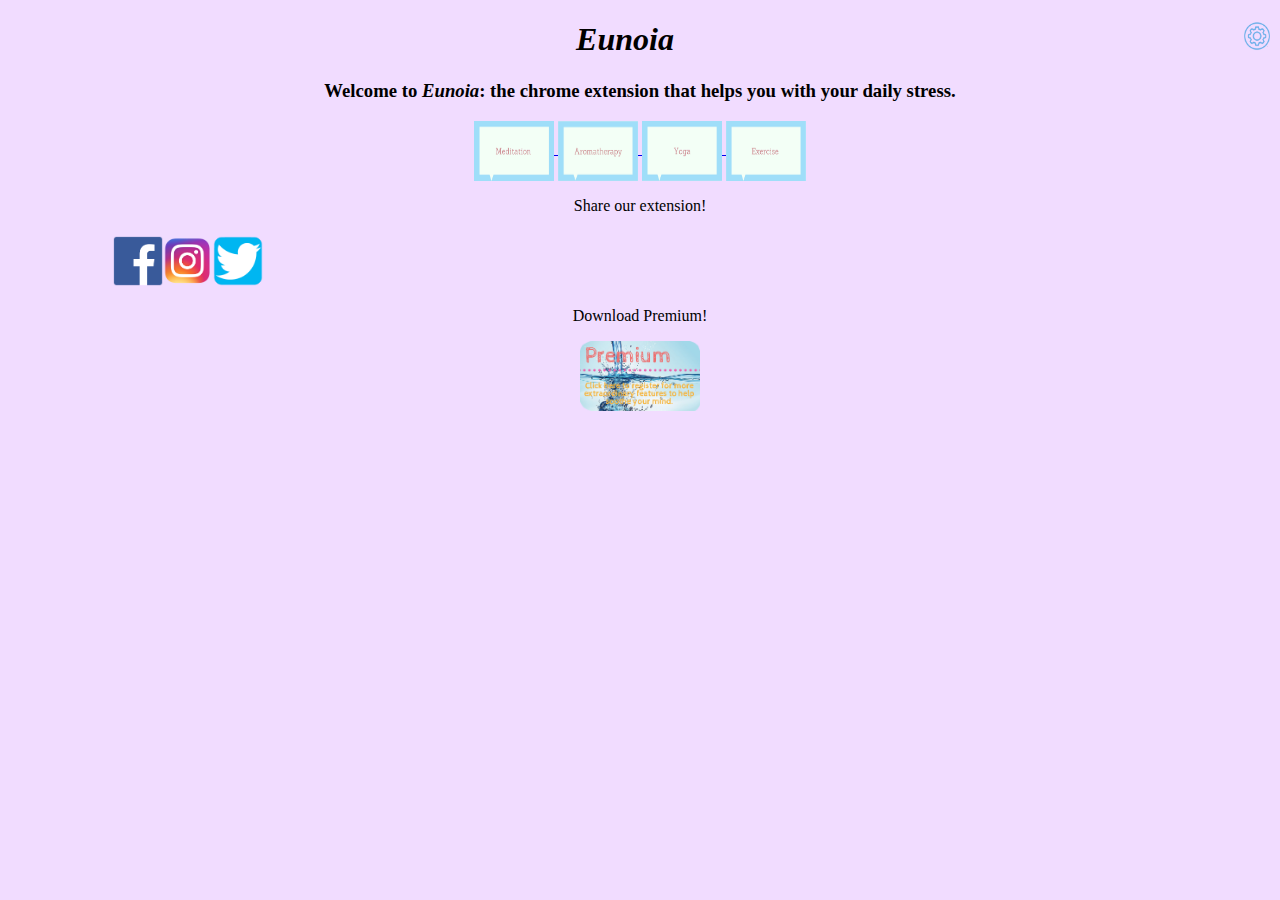
<file: index.html>
<!DOCTYPE html>
<html>

<head>

	<link rel="stylesheet" type="text/css" href="styles.css">

<body>


<a href="settings.html"> <img src="settings.png" align = "right" width="30" height="30"> </a>


<h1> <i>Eunoia</i> </h1>

<center> <h3> Welcome to <i>Eunoia</i>: the chrome extension that helps you with your daily stress. </h3></center>


<div align="center">
<a href="meditation.html"> <img src="meditation.png" align ="center" width="80" height="60"> </a>
<a href="aromatherapy.html"> <img src="aromatherapy.png" align = "center" width="80" height= "60"> </a>
<a href="yoga.html"> <img src="yoga.png" align = "center" width="80" height = "60"> </a>
<a href="exercise.html"> <img src="exercise.png" align= "center" width="80" height = "60"> </a>
</div>

<p> Share our extension! </p>

<div class=social>
<a href="https://www.facebook.com/" target="new"> <img src = "faceboook.png" align= "left" width="50" height="50"> </a>
<a href="https://www.instagram.com/" target="new"> <img src = "instagram.png" align = "center" width="50" height="50"> </a>
<a href="https://twitter.com/" target="new"> <img src = "twitter.png" align = "right" width="50" height="50"> </a>
</div>

<p> Download Premium! </p>
<center> <img src="premium.png" width="120" height = "70"> </center>

</body>

</head>

</html>
</file>
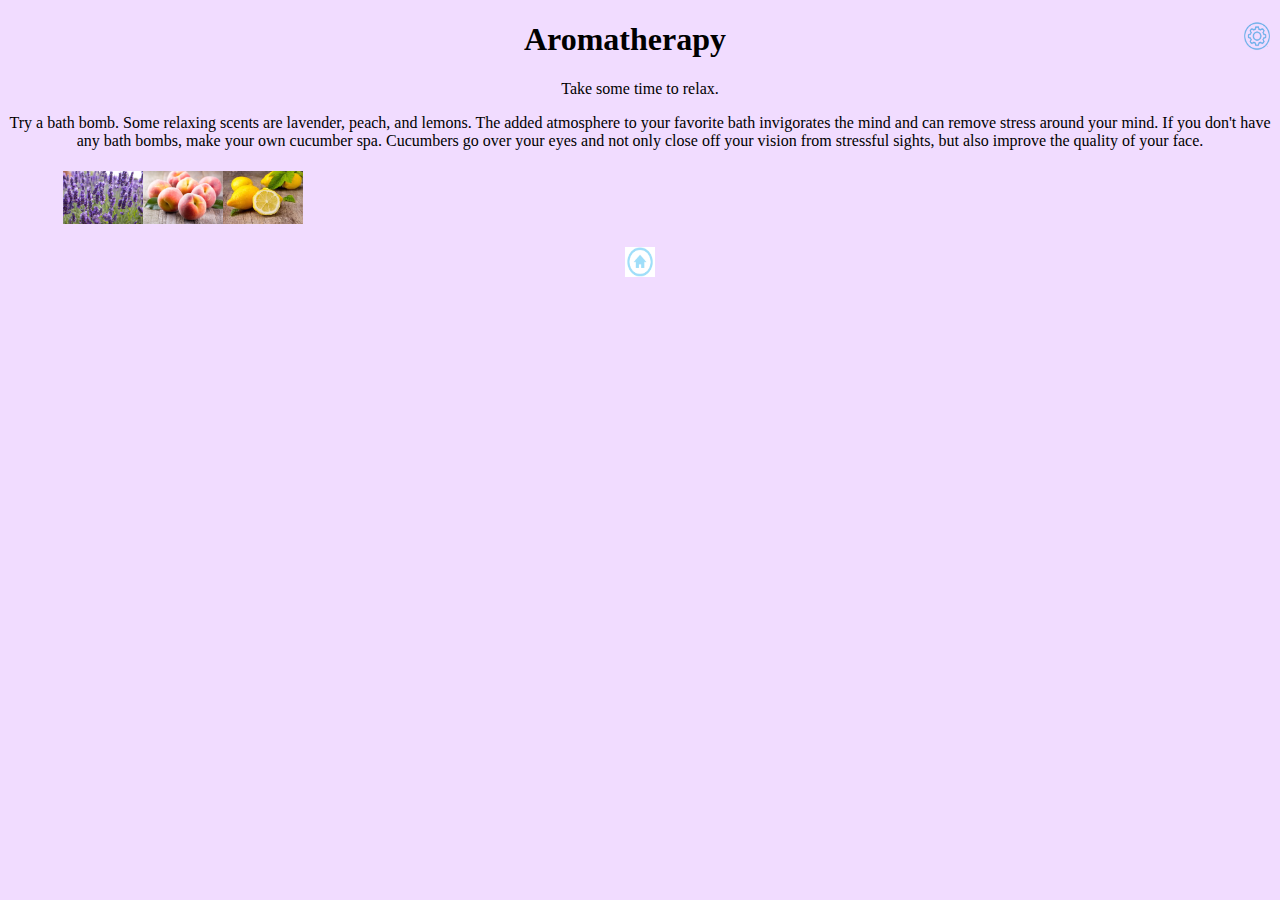
<file: aromatherapy.html>
<!DOCTYPE html>
<html>

<head>

	<link rel="stylesheet" type="text/css" href="styles.css">

	<body>
<a href="settings.html"> <img src="settings.png" align = "right" width="30" height="30"> </a>

<h1> Aromatherapy </h1>
<p> Take some time to relax. </p>
<p> Try a bath bomb. Some relaxing scents are lavender, peach, and lemons. The added atmosphere to your favorite bath invigorates the mind and can remove stress around your mind. If you don't have any bath bombs, make your own cucumber spa. Cucumbers go over your eyes and not only close off your vision from stressful sights, but also improve the quality of your face. </p> 

<div class=aroma>
<a> <img src="lavender.jpg" align="left" width="80" length="60"> </a>
<a> <img src="peaches.jpg" align="center" width="80" length="60"> </a>
<a> <img src="lemons.jpg" align="right" width="80" length="60"> </a>
</div>

<br>
<br>

<center> <a href="index.html"> <img src="home.png" width="30" height="30"> </a> </center>

</body>

</head>

</html>
</file>
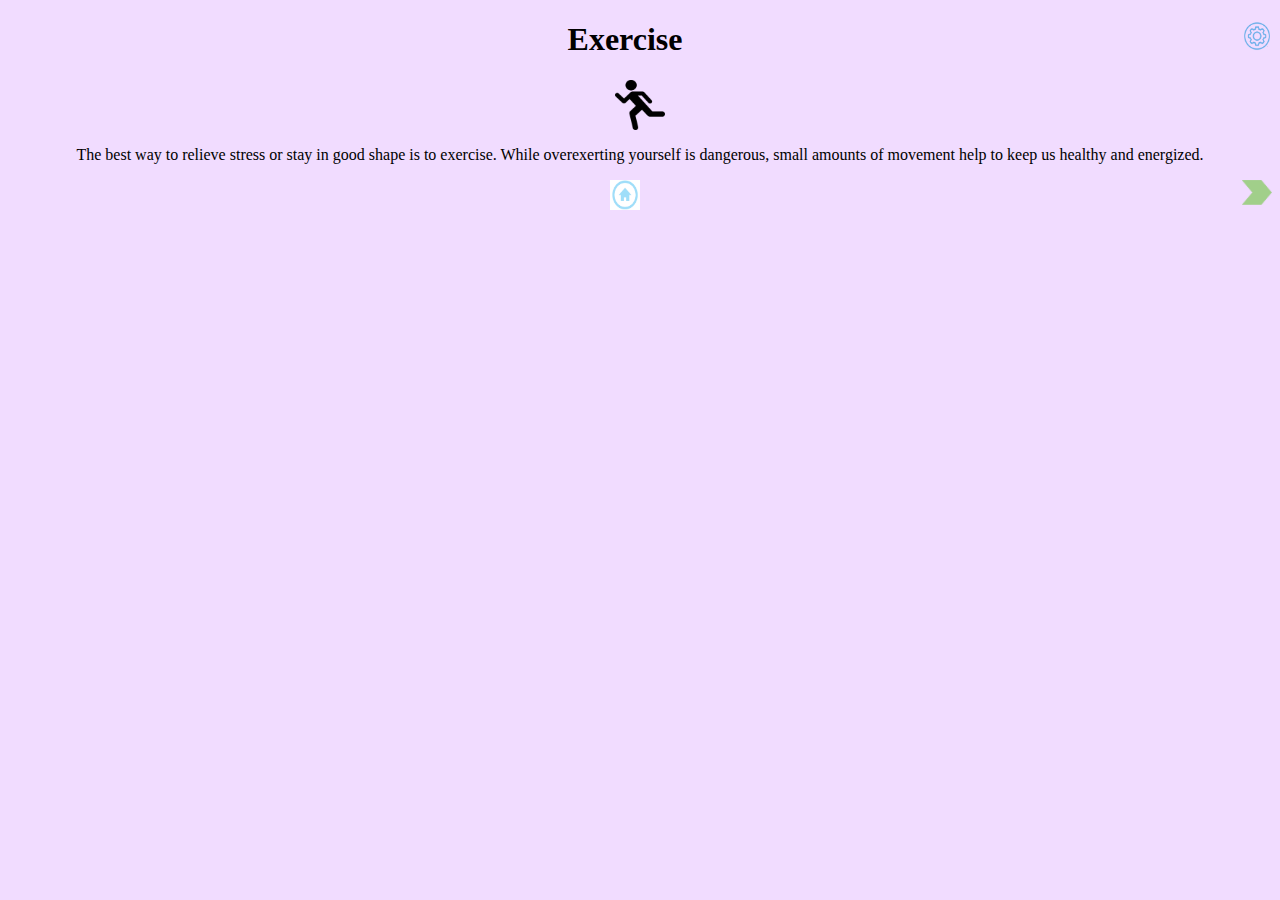
<file: exercise.html>
<!DOCTYPE html>

<html>

<head>

	<title>Exercise</title>

	<link rel="stylesheet" type="text/css" href="styles.css">

	<body>

<a href="settings.html"> <img src="settings.png" align = "right" width="30" height="30"> </a>

<h1> Exercise </h1>

<center><img src="running person.png" align="center" height="50" width="50"></center>

<p>The best way to relieve stress or stay in good shape is to exercise. While overexerting yourself is dangerous, small amounts of movement help to keep us healthy and energized. </p>

<a href ="exercise1.html"><img src = "arrowo.png" align ="right" width ="30" length ="30"> </a>


<!-- 
<center><a href="exercise1.html"> Arm Stretch </a></center>
<br>
<center><a href="exercise2.html"> Upper Body Stretch </a></center>
<br>
<center><a href="exercise3.html"> Running </a></center>
-->


<center> <a href="index.html"> <img src="home.png" width="30" height="30"> </a> </center>

</body>

</html>
</file>
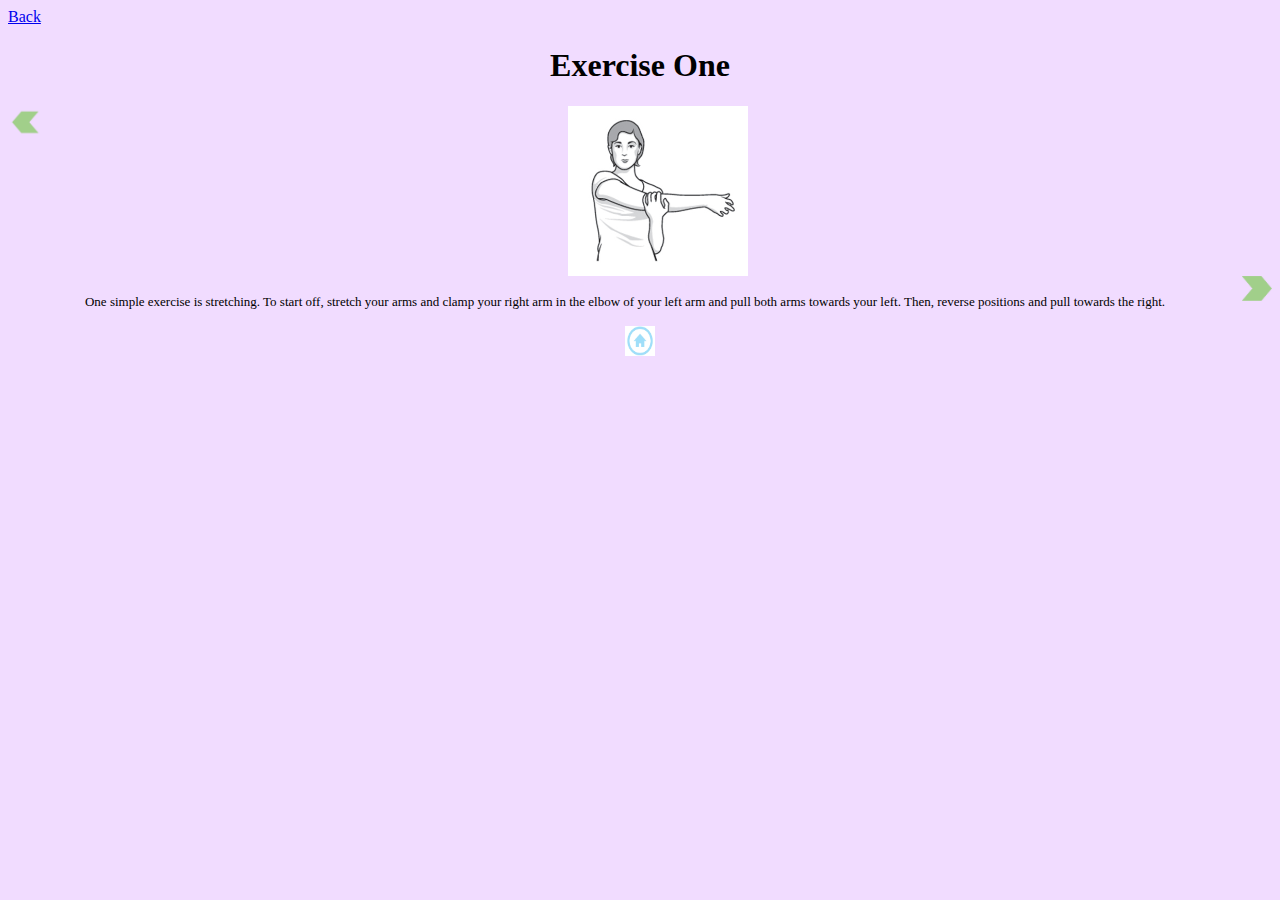
<file: exercise1.html>
<!DOCTYPE html>

<html>

<head>

	<title>Exercise One</title>
	<link rel = "stylesheet" type="text/css" href="styles.css">

<body>
<left><a href="exercise.html"><font size ="3">Back</font></a>
<h1> Exercise One </h1>


<a href="exercise.html"> <img src="arrow.png" align="left" width="35" length ="35"></a>
<center><a> <img src="overarm.jpg" align ="center" width="180" length ="140"> </a> </center>
<a href="exercise2.html"> <img src="arrowo.png" align ="right" width ="30" length ="30"></a>

<p><font size= "2"> One simple exercise is stretching. To start off, stretch your arms and clamp your right arm in the elbow of your left arm and pull both arms towards your left. Then, reverse positions and pull towards the right. </font></p> 

<center> <a href="index.html"> <img src="home.png" width="30" height="30"> </a> </center>

</body>

</html>
</file>
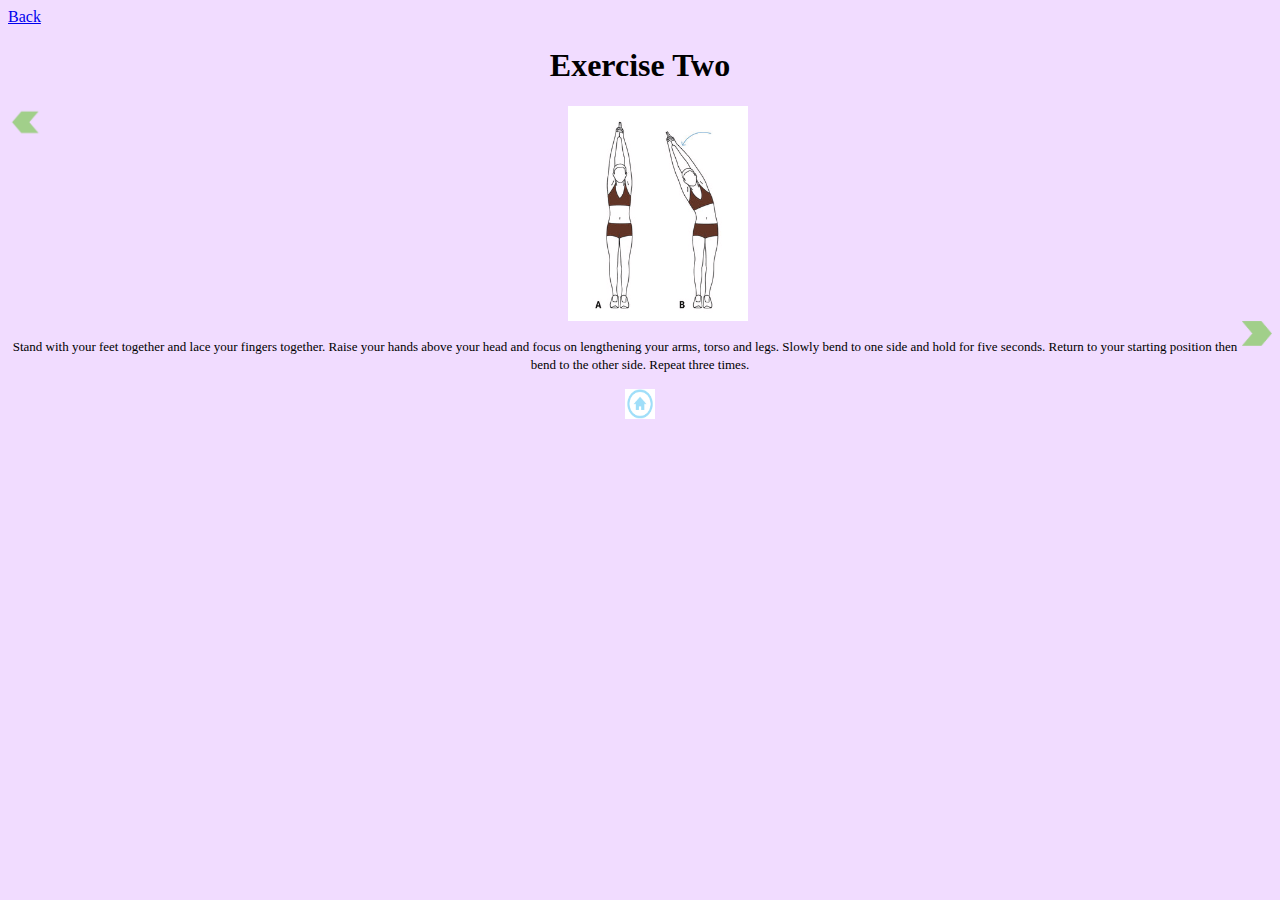
<file: exercise2.html>
<!DOCTYPE html>

<html>

<head>

	<title>Exercise Two</title>
	<link rel = "stylesheet" type="text/css" href="styles.css">

<body>
<left><a href="exercise.html"><font size ="3">Back</font></a>
<h1>Exercise Two</h1>


<a href="exercise1.html"> <img src="arrow.png" align ="left" width="35" length ="35"></a>
<center><a><img src = "sidestretch2.jpg" align = "center" width ="180" length = "140"> </a></center>
<a href="exercise3.html"> <img src="arrowo.png" align="right" width ="30" length ="30"></a>

<p><font size = "2">Stand with your feet together and lace your fingers together. Raise your hands above your head and focus on lengthening your arms, torso and legs. Slowly bend to one side and hold for five seconds. Return to your starting position then bend to the other side. Repeat three times. </font></p>

<center> <a href="index.html"> <img src="home.png" width="30" height="30"> </a> </center>

</body>

</html>
</file>
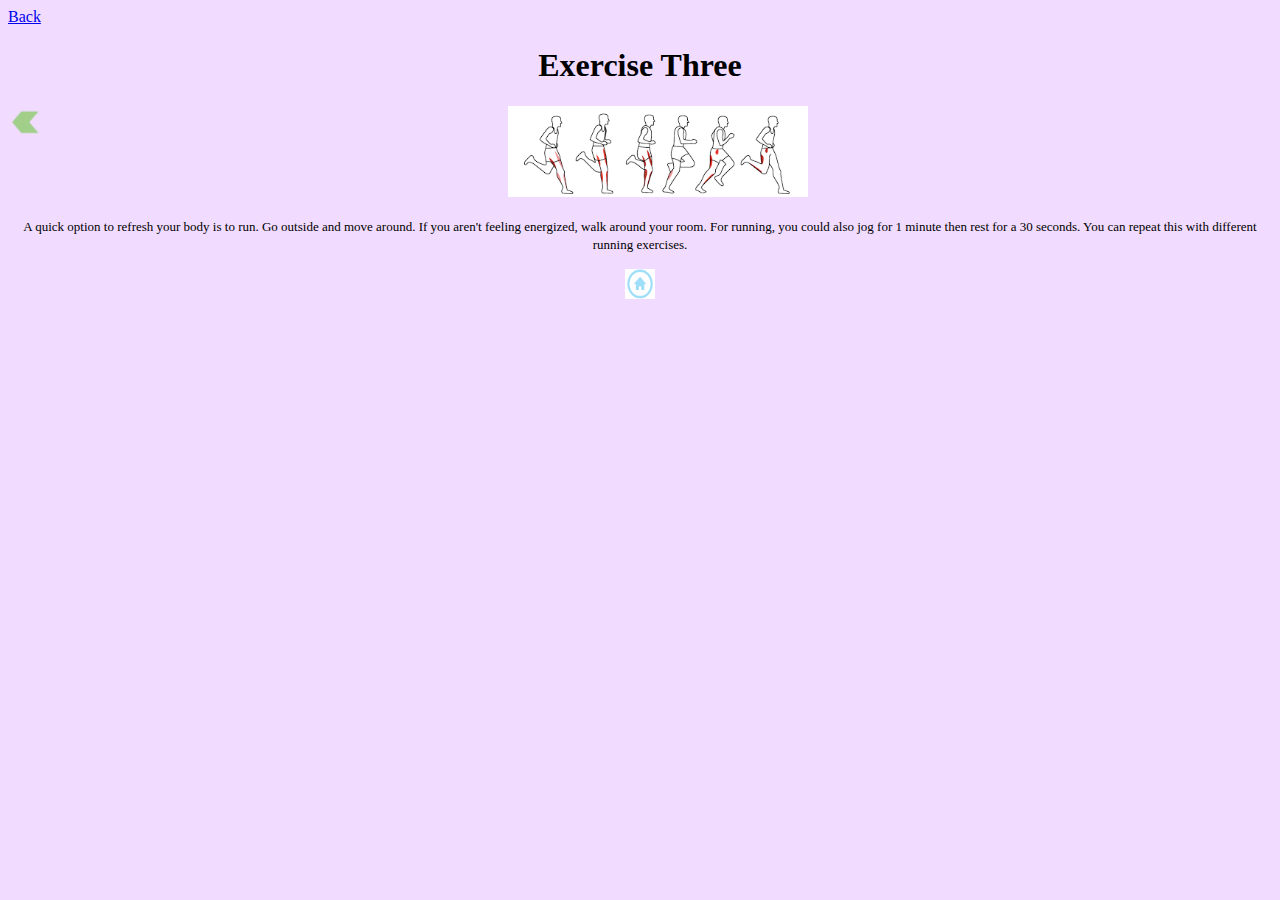
<file: exercise3.html>
<!DOCTYPE html>

<html>

<head>

	<title>Exercise Three</title>
	<link rel = "stylesheet" type="text/css" href="styles.css">

<body>
<left><a href="exercise.html"><font size ="3">Back</font></a>
<h1> Exercise Three</h1>

<a href="exercise2.html"> <img src="arrow.png" align = "left" width="35" length ="35"></a>
<center><a><img src ="running.png" width="300" length="1000"></a></center>

<p><font size ="2"> A quick option to refresh your body is to run. Go outside and move around. If you aren't feeling energized, walk around your room. For running, you could also jog for 1 minute then rest for a 30 seconds. You can repeat this with different running exercises. </font></p>

<center> <a href="index.html"> <img src="home.png" width="30" height="30"> </a> </center>

</body>

</html>
</file>
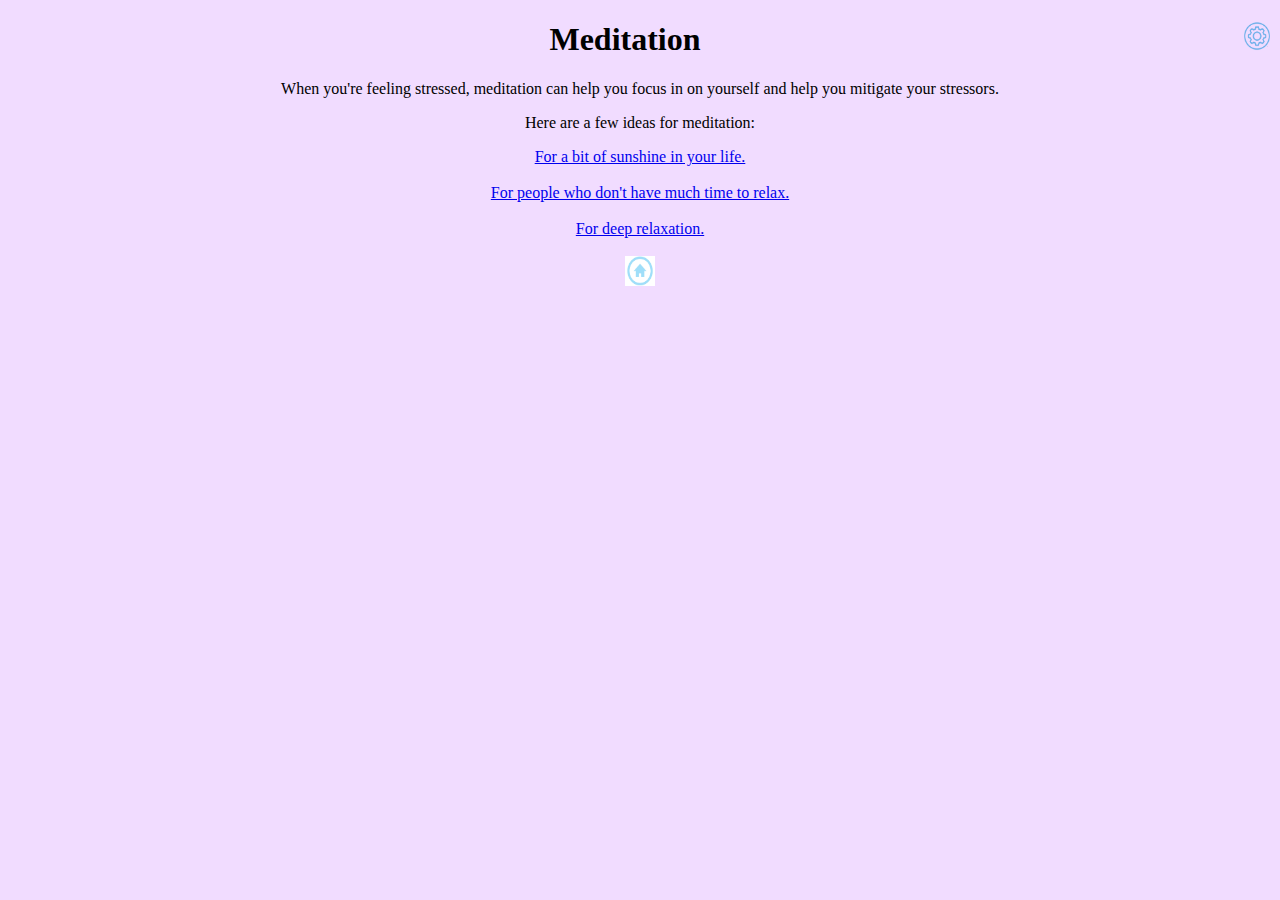
<file: meditation.html>
<!DOCTYPE html> 

<html>

<head>

<link rel = "stylesheet" type= "text/css" href="styles.css">


	<script src="s1.js"> </script>

<body>
 
<a href="settings.html"> <img src="settings.png" align = "right" width="30" height="30"> </a> 

<center><p><h1> Meditation </h1></p></center>
<center><p><font size="3"> When you're feeling stressed, meditation can help you focus in on yourself and help you mitigate your stressors. </font></p></center>
<center><p><font size ="3"> Here are a few ideas for meditation:</font></p></center>

<center><a href="https://youtu.be/SHEavN7b0OA" target="new">For a bit of sunshine in your life.</a></center>
<br>
<center><a href="https://youtu.be/utfw-rJUvy4" target="new">For people who don't have much time to relax.</a></center>
<br>
<center><a href="https://youtu.be/Jyy0ra2WcQQ" target="new">For deep relaxation.</a></center>

<br>

<center> <a href="index.html"> <img src="home.png" width="30" height="30"> </a> </center>

</body>

</head>

</html>
</file>
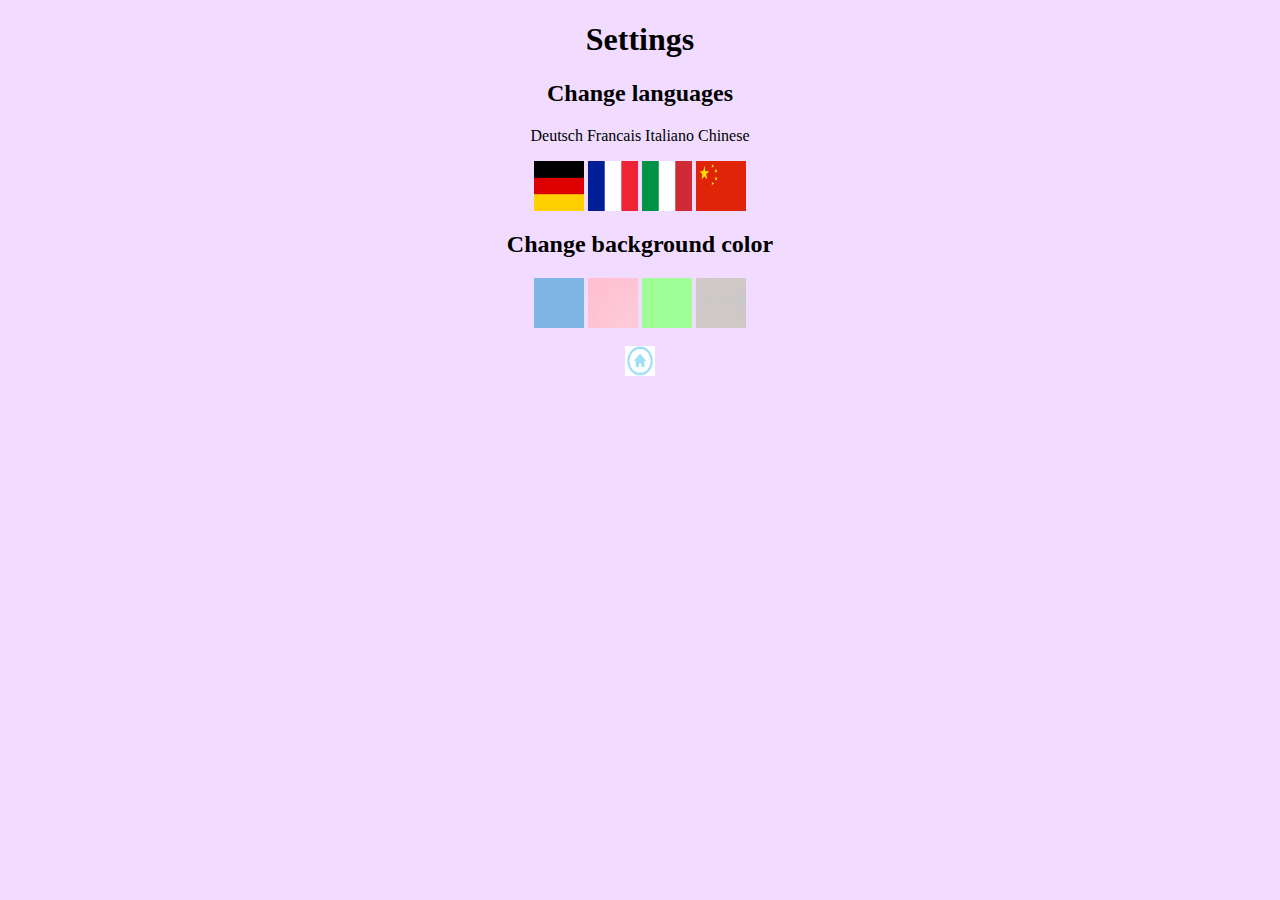
<file: settings.html>
<!DOCTYPE html>
<html>

<head>

	<link rel="stylesheet" type="text/css" href="styles.css">

<body>

	<h1> Settings </h1>
	<h2> Change languages </h2>

	<div align="center">
	<p> Deutsch       Francais       Italiano       Chinese </p>
	</div>

	<div align="center">
	<a> <img src="Deutsch.png" align ="center" width="50" height="50"> </a>
	<a> <img src="french.png" align="center" width="50" height="50"> </a>
	<a> <img src="italy.png" align="center" width="50" height="50"> </a>
	<a> <img src="china.png" align="center" width="50" height="50"> </a>
	</div>

	<h2> Change background color </h2>

	<div align="center">
	<a> <img src="blue.jpg" align="center" width="50" height="50"> </a>
	<a> <img src="pink.jpg" align="center" width="50" height="50"> </a>
	<a> <img src="green.jpg" align="center" width="50" height="50"> </a>
	<a> <img src="grey.jpg" align="center" width="50" height="50"> </a>
	</div>

<br>

<center> <a href="index.html"> <img src="home.png" width="30" height="30"> </a> </center>

</body>

</head>

</html>
</file>
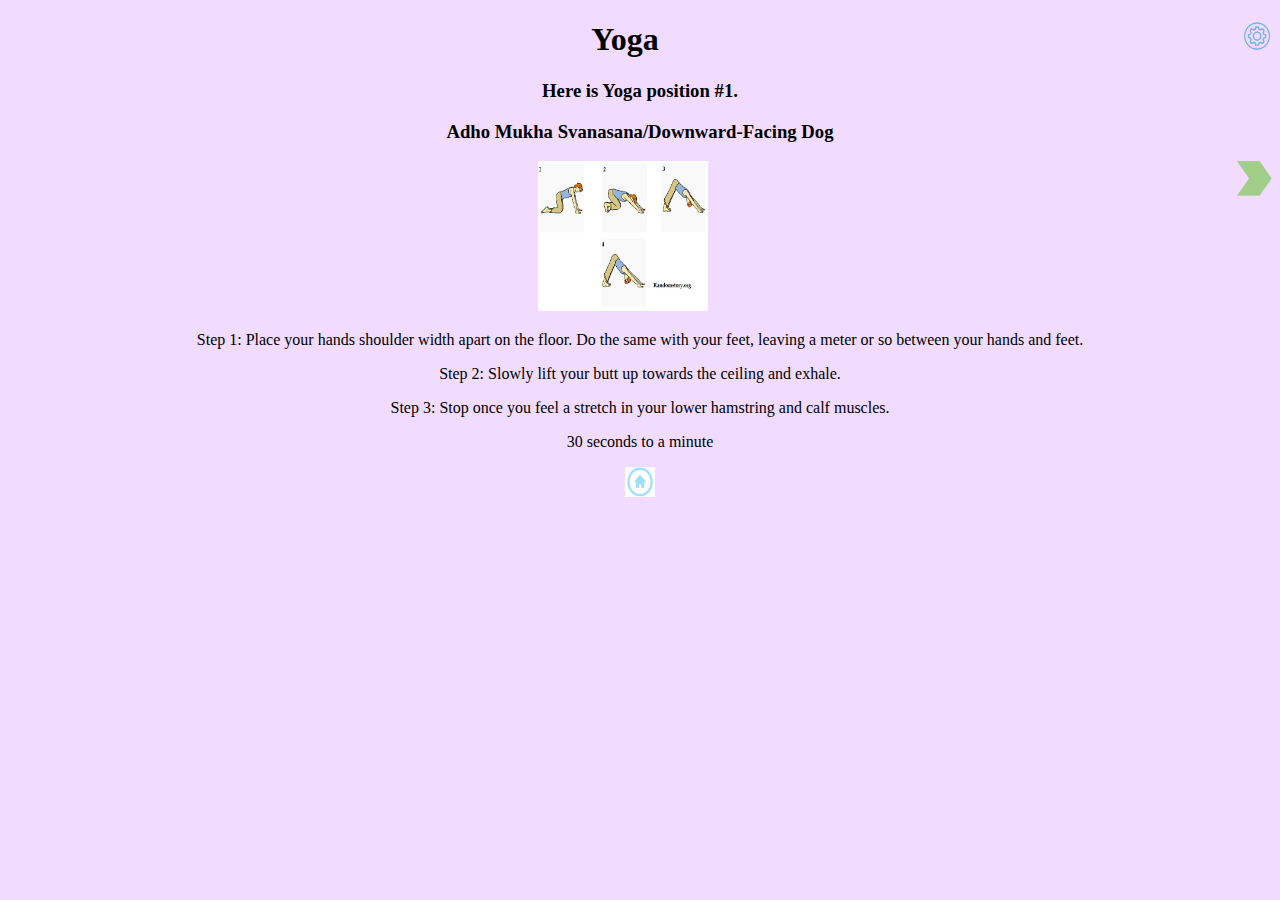
<file: yoga.html>
<!DOCTYPE html>
<html>

<head>

		<link rel="stylesheet" type="text/css" href="styles.css">


<body>
<a href="settings.html"> <img src="settings.png" align = "right" width="30" height="30"> </a>

<h1> Yoga </h1>
<h3>Here is Yoga position #1. </h3> 
<h3>Adho Mukha Svanasana/Downward-Facing Dog </h3> 
<a href="yoga2.html"> <img src="arrowo.png" align="right" width="35" height="35"> </a>
<center> <img src="Downward Dog.jpg" width="170" height="150"> </center> 
	
		<p>Step 1: Place your hands shoulder width apart on the floor. Do the same with your feet, leaving a meter or so between your hands and feet. </p>

		<p>Step 2: Slowly lift your butt up towards the ceiling and exhale. </p>

		<p> Step 3: Stop once you feel a stretch in your lower hamstring and calf muscles.</p>

		<p>30 seconds to a minute</p>


<center> <a href="index.html"> <img src="home.png" width="30" height="30"> </a> </center>

</body>
</head>
</html>
</file>
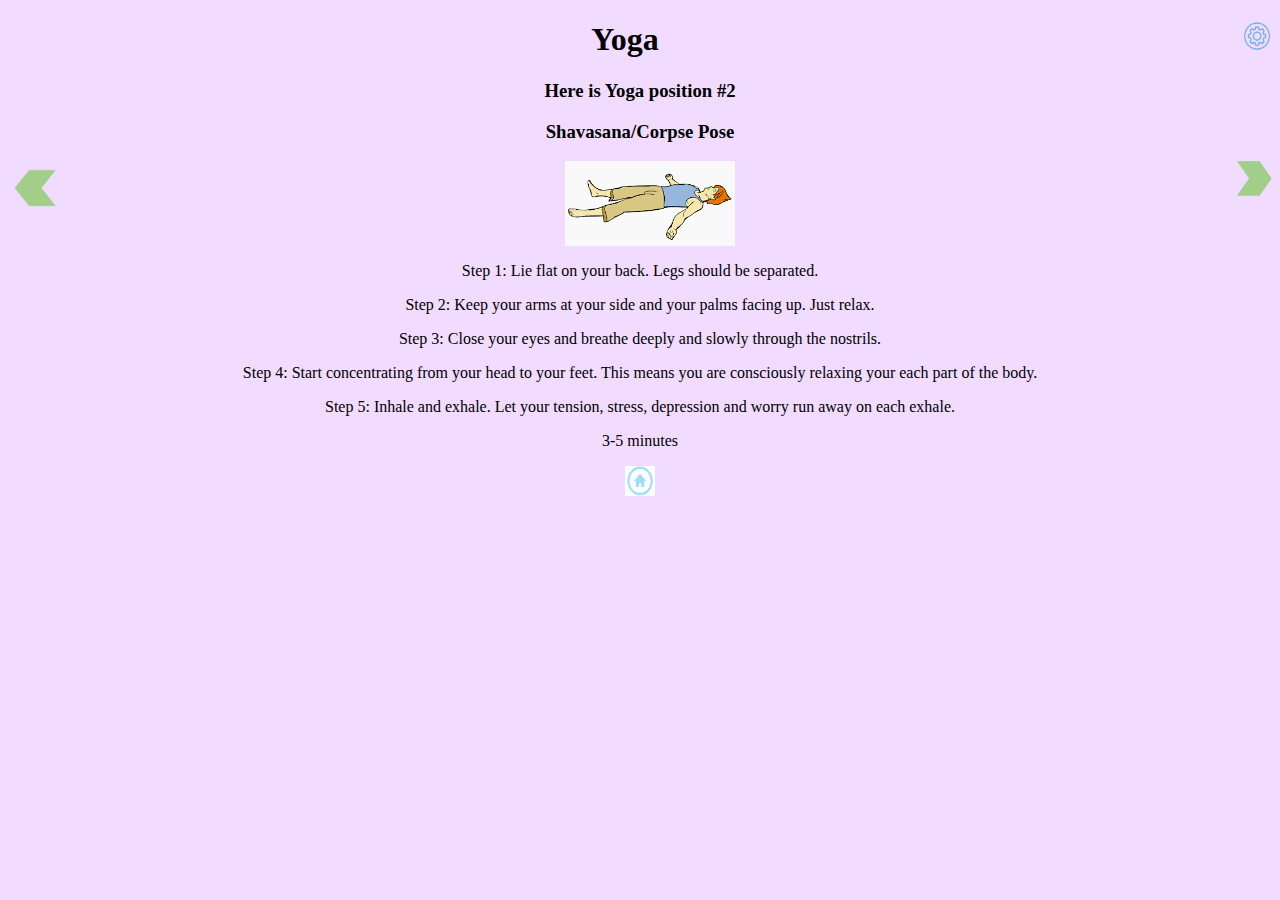
<file: yoga2.html>
<!DOCTYPE html>
<html>
<head>

			<link rel="stylesheet" type="text/css" href="styles.css">

<body>
<a href="settings.html"> <img src="settings.png" align = "right" width="30" height="30"> </a>

<h1>Yoga</h1>
<h3>Here is Yoga position #2</h3>
<h3>Shavasana/Corpse Pose</h3>
<a href="yoga.html"> <img src="arrow.png" align="left" width="55" height="55"> </a>
<a href="yoga3.html"> <img src="arrowo.png" align="right" width="35" height="35"> </a>
<center> <img src="CorpsePose.png" align="center" width="170" height"150></center>

<p>Step 1: Lie flat on your back. Legs should be separated.</p>

<p>Step 2: Keep your arms at your side and your palms facing up. Just relax.</p>

 <p> Step 3: Close your eyes and breathe deeply and slowly through the nostrils.<p> 

<p> Step 4: Start concentrating from your head to your feet. This means you are consciously relaxing your each part of the body.</p>
 
<p>Step 5: Inhale and exhale. Let your tension, stress, depression and worry run away on each exhale.
</p>

<p>3-5 minutes</p>

<center> <a href="index.html"> <img src="home.png" width="30" height="30"> </a> </center>

</body>
</head>
</html>
</file>
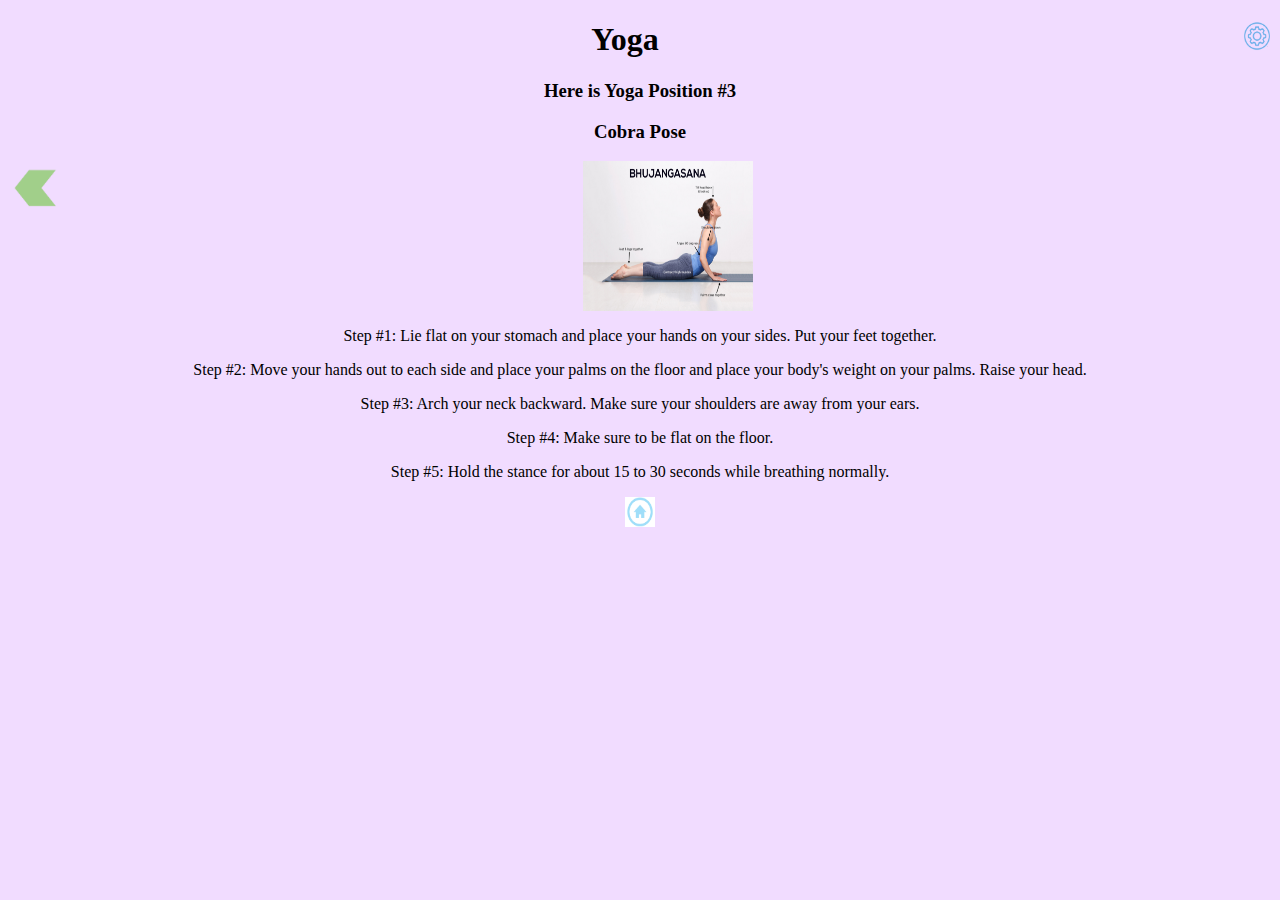
<file: yoga3.html>
<!DOCTYPE html>
<html>
<head>
	<link rel="stylesheet" type="text/css" href="styles.css">
	<body>
<a href="settings.html"> <img src="settings.png" align = "right" width="30" height="30"> </a>

<h1>Yoga</h1>
<h3>Here is Yoga Position #3 </h3>
<h3>Cobra Pose</h3>
<a href="yoga.html"> <img src="arrow.png" align="left" width="55" height="55"> </a>
<center> <img src="Cobra.jpg" align="center" width="170" height="150"> </center> 

	<p> Step #1: Lie flat on your stomach and place your hands on your sides. Put your feet together.</p>

	<p> Step #2: Move your hands out to each side and place your palms on the floor and place your body's weight on your palms. Raise your head.
	</p> 

	<p> Step #3: Arch your neck backward. Make sure your shoulders are away from your ears.</p>

	<p> Step #4: Make sure to be flat on the floor.</p>

	<p> Step #5: Hold the stance for about 15 to 30 seconds while breathing normally. </p>

<center> <a href="index.html"> <img src="home.png" width="30" height="30"> </a> </center> 

</body>
</head>
</html>
</file>
<file: styles.css>
@charset "utf-8";



body {
    background-color: rgb(241, 220, 255);
    min-width: 350px;
	min-height: 350px;
}


h1{
	text-align: center;
}

h2{
	text-align: center;
}

h3{
	text-align: center;
}

p{
	text-align: center;
}

.social {
	display: block;
	display: inline-block;
	padding: 5px;
	margin: 20 auto;
	position: relative;
	left: 100px;
}

.home {
	display: block;
	display: inline-block;
	margin: auto;
}

.aroma{
	display: block;
	display: inline-block;
	padding: 5px;
	margin: 20 auto;
	position: relative;
	left: 50px;
}
</file>
